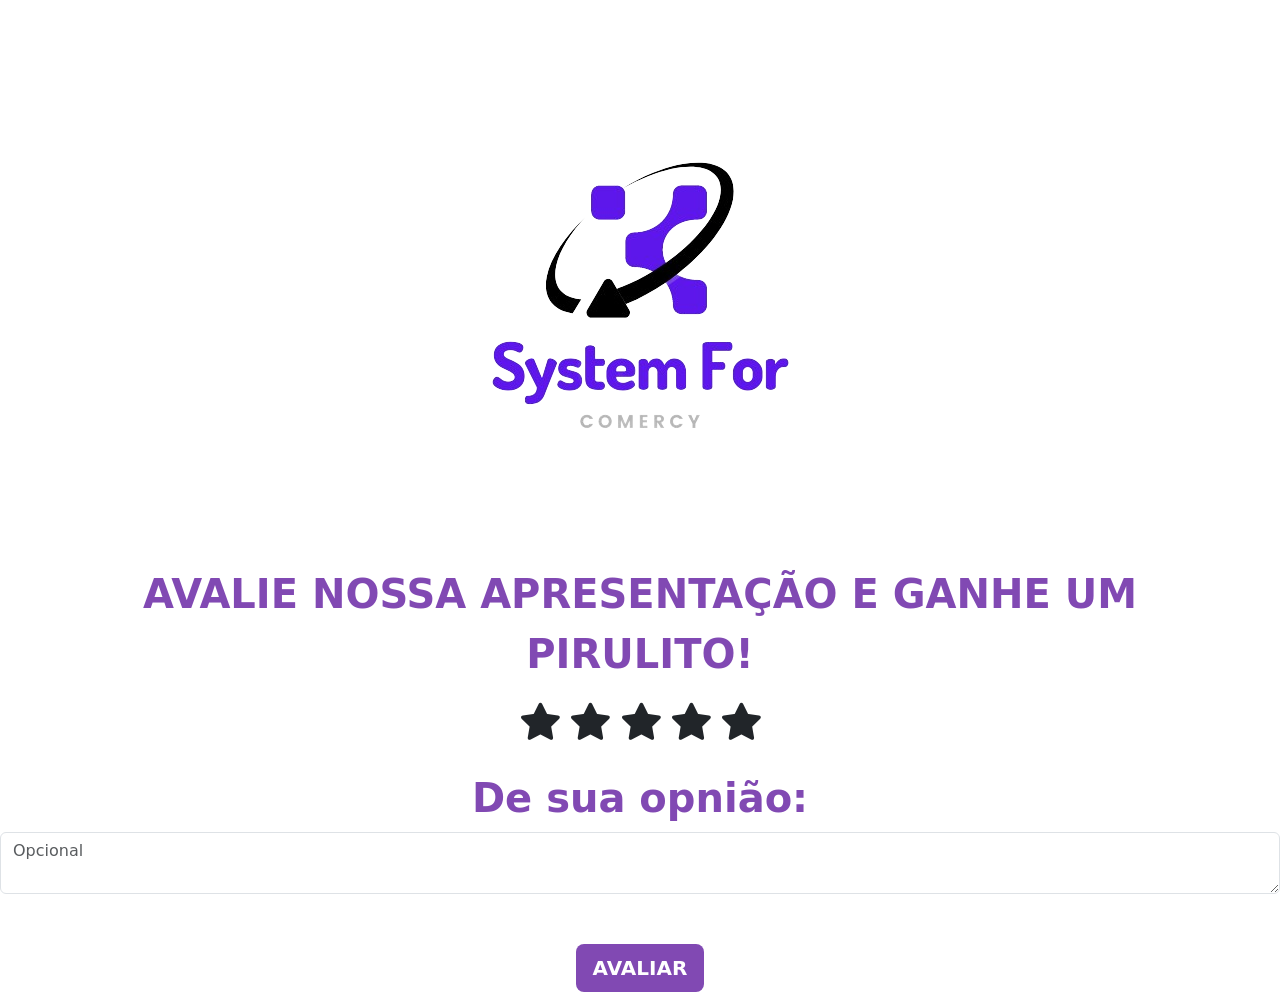
<file: SiteAvaliacao/index.html>
<!doctype html>
<html lang="pt-BR">
  <head>
    <meta charset="utf-8">
    <meta name="viewport" content="width=device-width, initial-scale=1">
    <title>SYSTEM FOR COMERCY</title>
    <link rel="icon" type="image/x-icon" href="1-removebg-preview.png">
    <style>
        .checked {
            color: rgb(153, 129, 216);
        }
    </style>
    <script src="https://cdnjs.cloudflare.com/ajax/libs/jquery/3.2.1/jquery.min.js" crossorigin="anonymous"></script>
    <link rel="stylesheet" href="https://cdnjs.cloudflare.com/ajax/libs/font-awesome/4.7.0/css/font-awesome.min.css">
    <link href="https://cdn.jsdelivr.net/npm/bootstrap@5.2.3/dist/css/bootstrap.min.css" rel="stylesheet" crossorigin="anonymous">
  </head>
  <body style="align-items: center; text-align: center; background-color: rgb(255, 255, 255);">
        <img src="1-removebg-preview.png" class="rounded mx-auto d-block mt-5" alt="Empresa">
        <div class="container">
            <p style="color: rgb(129, 73, 179);" class="fs-1 fw-bold m-3">AVALIE NOSSA APRESENTAÇÃO E GANHE UM PIRULITO!</p>
        </div>

        <div class="container" style="align-items: center; text-align: center;">
            <span id="star1" class="fs-1 fw-bold fa fa-star m-1" onclick='preencheEstrela(1);'></span>
            <span id="star2" class="fs-1 fw-bold fa fa-star m-1" onclick='preencheEstrela(2);'></span>
            <span id="star3" class="fs-1 fw-bold fa fa-star m-1" onclick='preencheEstrela(3);'></span>
            <span id="star4" class="fs-1 fw-bold fa fa-star m-1" onclick='preencheEstrela(4);'></span>
            <span id="star5" class="fs-1 fw-bold fa fa-star m-1" onclick='preencheEstrela(5);'></span>
            <p style="color: rgb(129, 73, 179);" class="fs-1 fw-bold m-3" id="nota"></p>
        </div>

        <div class="mb-3">
            <label class="form-label fs-1 fw-bold m-1" style="color: rgb(129, 73, 179);">De sua opnião: </label>
            <textarea class="form-control" placeholder="Opcional" maxlength="100" id="textarea"></textarea>
        </div>

        <div class="container" style="margin-top: 50px;">
            <button class="btn btn-lg" style="font-weight: bold; background-color: rgb(129, 73, 179); color: white;" onclick="avaliar();">AVALIAR</button>
        </div>
        

        <div id="msgalert" hidden="hidden">
            <div class="alert alert-danger align-items-center mt-5" role="alert">
                <svg xmlns="http://www.w3.org/2000/svg" width="24" height="24" fill="currentColor" class="bi bi-exclamation-triangle-fill flex-shrink-0 me-2" viewBox="0 0 16 16" role="img" aria-label="Warning:">
                  <path d="M8.982 1.566a1.13 1.13 0 0 0-1.96 0L.165 13.233c-.457.778.091 1.767.98 1.767h13.713c.889 0 1.438-.99.98-1.767L8.982 1.566zM8 5c.535 0 .954.462.9.995l-.35 3.507a.552.552 0 0 1-1.1 0L7.1 5.995A.905.905 0 0 1 8 5zm.002 6a1 1 0 1 1 0 2 1 1 0 0 1 0-2z"/>
                </svg>
                <div>
                  Nenhuma avaliação feita!
                </div>
            </div>
        </div>
    <script src="https://cdn.jsdelivr.net/npm/bootstrap@5.2.3/dist/js/bootstrap.bundle.min.js" integrity="sha384-kenU1KFdBIe4zVF0s0G1M5b4hcpxyD9F7jL+jjXkk+Q2h455rYXK/7HAuoJl+0I4" crossorigin="anonymous"></script>
    <script>
        function avaliar() {
            if(!$("#star1").attr("class").includes('checked')){
                $('#msgalert').removeAttr('hidden');
            }
            else{
                window.open('pag2.php?avaliacao='+$('#textarea').val()+'&estrela='+$('#nota').html(), '_self');
            }
        }

        function preencheEstrela(estrela) {
            $('#msgalert').attr('hidden', 'hidden');
            removeEstelas();
            switch (estrela) {
                case 1:
                    $("#star1").addClass("checked");
                    $("#nota").html("PÉSSIMO");
                    break;

                case 2:
                    $("#star1").addClass("checked");
                    $("#star2").addClass("checked");
                    $("#nota").html("RUIM");
                    break;
                
                case 3:
                    $("#star1").addClass("checked");
                    $("#star2").addClass("checked");
                    $("#star3").addClass("checked");
                    $("#nota").html("REGULAR");
                    break;
                
                case 4:
                    $("#star1").addClass("checked");
                    $("#star2").addClass("checked");
                    $("#star3").addClass("checked");
                    $("#star4").addClass("checked");
                    $("#nota").html("BOM");
                    break;

                case 5:
                    $("#star1").addClass("checked");
                    $("#star2").addClass("checked");
                    $("#star3").addClass("checked");
                    $("#star4").addClass("checked");
                    $("#star5").addClass("checked");
                    $("#nota").html("ÓTIMO");
                    break;
            }
        }
        
        function removeEstelas() {
            $("#star1").removeClass("checked");
            $("#star2").removeClass("checked");
            $("#star3").removeClass("checked");
            $("#star4").removeClass("checked");
            $("#star5").removeClass("checked");
        }
    </script>
  </body>
</html>
</file>
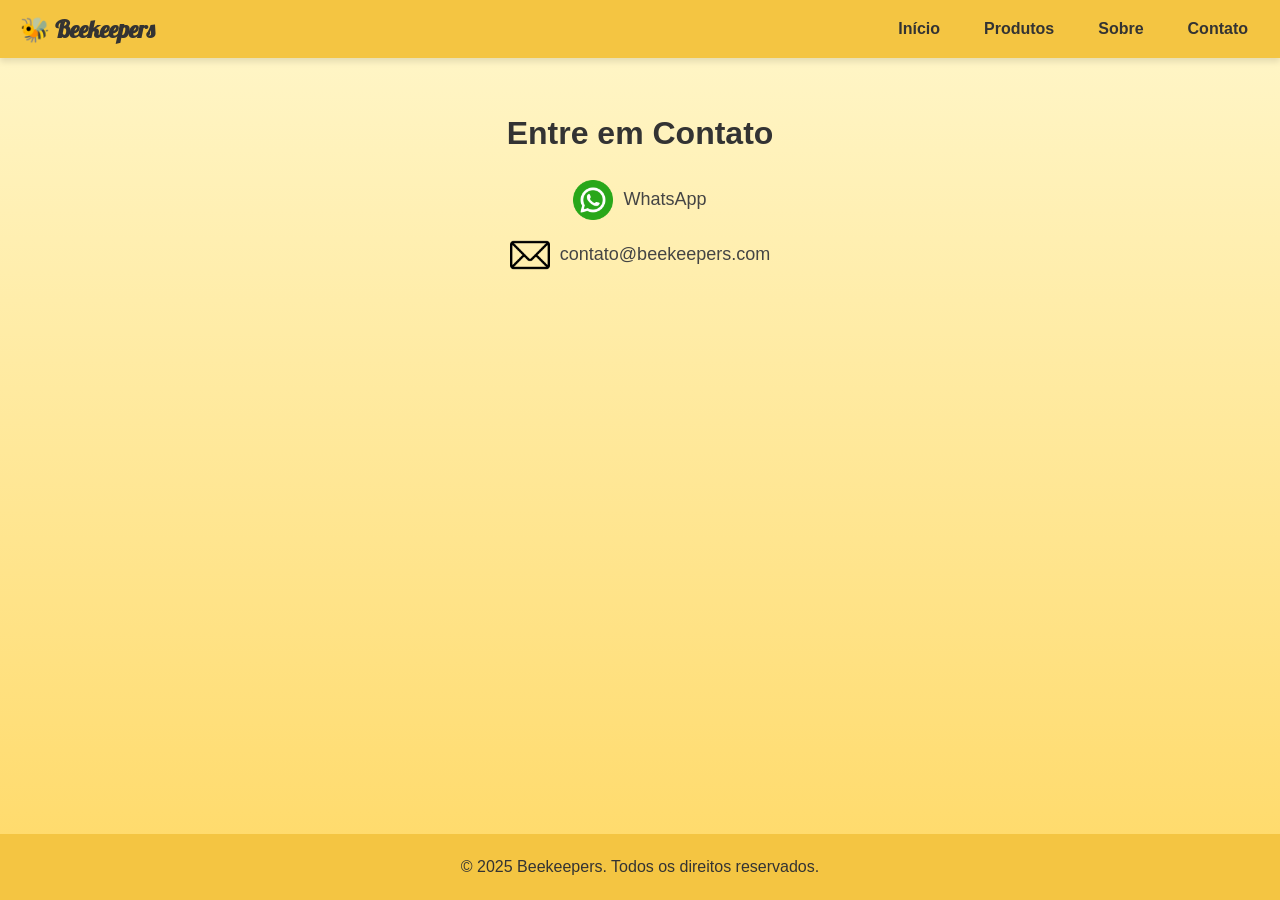
<file: abelhao/contato.html>
<!DOCTYPE html>
<html lang="pt-br">
<head>
    <meta charset="UTF-8">
    <meta name="viewport" content="width=device-width, initial-scale=1.0">
    <link rel="stylesheet" href="styles.css">
    <link rel="icon" type="image/x-icon" href="img/colmeia-de-abelhas.png">
    <title>Contato</title>
    <!-- Adicionando o link para a fonte Lobster -->
    <link href="https://fonts.googleapis.com/css2?family=Lobster&display=swap" rel="stylesheet">
    <link href="https://fonts.googleapis.com/css2?family=Lobster&display=swap" rel="stylesheet">
    <style>
        .contato-pagina {
            text-align: center;
            margin-top: 50px;
        }

        .contato-info {
            margin-top: 20px;
        }

        .contato-icone {
            width: 40px;
            margin-right: 10px;
            vertical-align: middle;
        }

        .contato-info a, .contato-info p {
            font-size: 18px;
            margin: 15px 0;
            text-decoration: none;
            color: #444;
        }

        .contato-info a:hover {
            color: #007bff;
        }

        .logo {
            font-size: 24px;
            font-family: 'Lobster', cursive; /* Agora a fonte Lobster deve funcionar corretamente */
        }

        html, body {
            margin: 0;
            padding: 0;
            height: 100%; /* Garante que a altura total seja usada */
            display: flex;
            flex-direction: column; /* Organiza os elementos verticalmente */
        }

        main {
            flex: 1; /* Faz o conteúdo principal ocupar o espaço restante */
        }

        footer {
            background-color: #f4c542;
            color: #333;
            text-align: center;
            padding: 20px 0;
            margin-top: auto; /* Empurra o footer para o final */
        }
    </style>
    <script>
        // Abrir modal
        document.querySelector('a[href="#contato"]').addEventListener('click', function (event) {
            event.preventDefault();
            document.getElementById('contato-modal').style.display = 'flex';
        });

        // Fechar modal
        function fecharModal() {
            document.getElementById('contato-modal').style.display = 'none';
        }
    </script>
</head>
<body>
    <header>
        <div class="logo">🐝 Beekeepers</div>
        <nav>
            <ul class="menu">
                <li><a href="index.html">Início</a></li>
                <li><a href="menu.html">Produtos</a></li>
                <li><a href="sobre.html">Sobre</a></li>
                <li><a href="contato.html">Contato</a></li>
            </ul>
        </nav>
    </header>

    <main class="contato-pagina">
        <h1>Entre em Contato</h1>
        <div class="contato-info">
            <a href="https://wa.me/5551999999999" target="_blank">
                <img src="img/whatsapp.png" alt="WhatsApp" class="contato-icone">
                WhatsApp
            </a>
            <p>
                <img src="img/e-mail.png" alt="E-mail" class="contato-icone">
                contato@beekeepers.com
            </p>
        </div>
    </main>

          <!--Libra-->
        
          <div vw class="enabled">
            <div vw-access-button class="active"></div>
            <div vw-plugin-wrapper>
              <div class="vw-plugin-top-wrapper"></div>
            </div>
          </div>
          <script src="https://vlibras.gov.br/app/vlibras-plugin.js"></script>
          <script>
            new window.VLibras.Widget('https://vlibras.gov.br/app');
          </script>

    <footer>
        <p>&copy; 2025 Beekeepers. Todos os direitos reservados.</p>
    </footer>
</body>
</html>
</file>
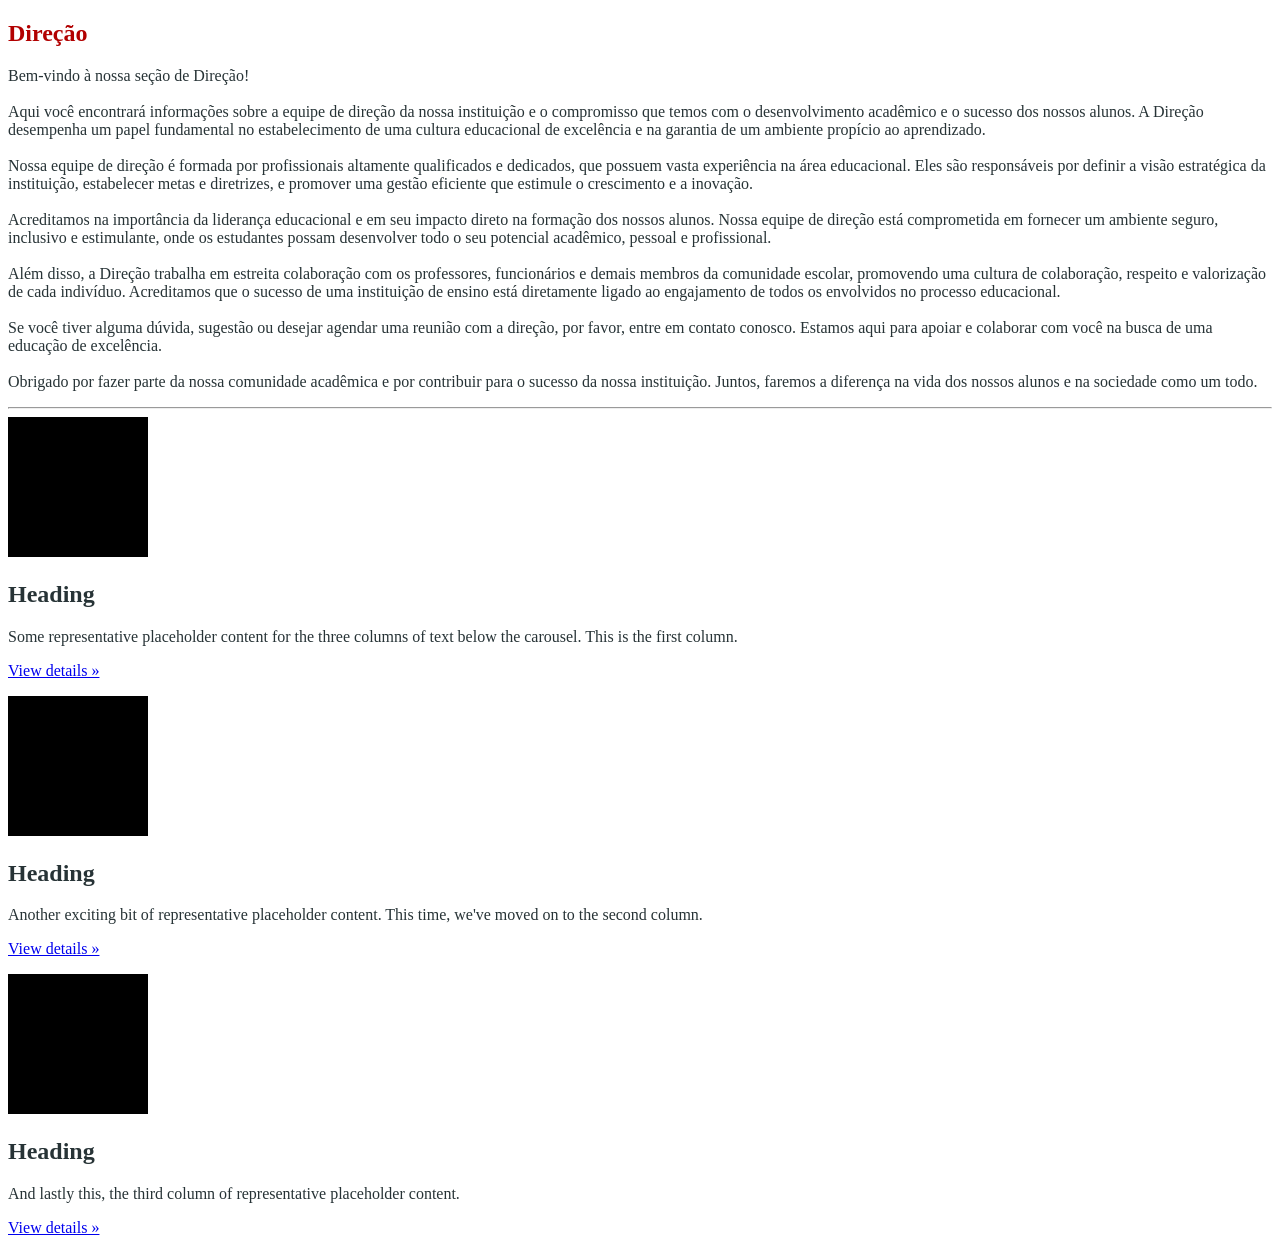
<file: site_etec/CSS/HTML/Direcao.html>
<!DOCTYPE html>
<html lang="en">
<head>
    <meta charset="UTF-8">
    <meta name="viewport" content="width=device-width, initial-scale=1.0">
    <title>Document</title>
</head>
  <style>
      body{
        color: #273336;
    }
    </style>
<body>
     <h2 class="pb-2 border-bottom" style="color: rgb(178, 0, 0);">Direção</h2>
     <div class="row featurette">
  <div class="col-md-7">
    <p class="lead">
Bem-vindo à nossa seção de Direção!
<br>
<br>
Aqui você encontrará informações sobre a equipe de direção da nossa instituição e o compromisso que temos com o desenvolvimento acadêmico e o sucesso dos nossos alunos. A Direção desempenha um papel fundamental no estabelecimento de uma cultura educacional de excelência e na garantia de um ambiente propício ao aprendizado.
<br>
<br>
Nossa equipe de direção é formada por profissionais altamente qualificados e dedicados, que possuem vasta experiência na área educacional. Eles são responsáveis por definir a visão estratégica da instituição, estabelecer metas e diretrizes, e promover uma gestão eficiente que estimule o crescimento e a inovação.
<br>
<br>
Acreditamos na importância da liderança educacional e em seu impacto direto na formação dos nossos alunos. Nossa equipe de direção está comprometida em fornecer um ambiente seguro, inclusivo e estimulante, onde os estudantes possam desenvolver todo o seu potencial acadêmico, pessoal e profissional.
<br>
<br>
Além disso, a Direção trabalha em estreita colaboração com os professores, funcionários e demais membros da comunidade escolar, promovendo uma cultura de colaboração, respeito e valorização de cada indivíduo. Acreditamos que o sucesso de uma instituição de ensino está diretamente ligado ao engajamento de todos os envolvidos no processo educacional.
<br>
<br>
Se você tiver alguma dúvida, sugestão ou desejar agendar uma reunião com a direção, por favor, entre em contato conosco. Estamos aqui para apoiar e colaborar com você na busca de uma educação de excelência.
<br>
<br>
Obrigado por fazer parte da nossa comunidade acadêmica e por contribuir para o sucesso da nossa instituição. Juntos, faremos a diferença na vida dos nossos alunos e na sociedade como um todo.
    </p>
  </div>
</div>

<hr class="featurette-divider"> </hr>

    <div class="row">
        <div class="col-lg-4">
          <svg class="bd-placeholder-img rounded-circle" width="140" height="140" xmlns="http://www.w3.org/2000/svg" role="img" aria-label="Placeholder" preserveAspectRatio="xMidYMid slice" focusable="false"><title>Placeholder</title><rect width="100%" height="100%" fill="var(--bs-secondary-color)"/></svg>
          <h2 class="fw-normal">Heading</h2>
          <p>Some representative placeholder content for the three columns of text below the carousel. This is the first column.</p>
          <p><a class="btn btn-secondary" href="#">View details &raquo;</a></p>
        </div><!-- /.col-lg-4 -->
        <div class="col-lg-4">
          <svg class="bd-placeholder-img rounded-circle" width="140" height="140" xmlns="http://www.w3.org/2000/svg" role="img" aria-label="Placeholder" preserveAspectRatio="xMidYMid slice" focusable="false"><title>Placeholder</title><rect width="100%" height="100%" fill="var(--bs-secondary-color)"/></svg>
          <h2 class="fw-normal">Heading</h2>
          <p>Another exciting bit of representative placeholder content. This time, we've moved on to the second column.</p>
          <p><a class="btn btn-secondary" href="#">View details &raquo;</a></p>
        </div><!-- /.col-lg-4 -->
        <div class="col-lg-4">
          <svg class="bd-placeholder-img rounded-circle" width="140" height="140" xmlns="http://www.w3.org/2000/svg" role="img" aria-label="Placeholder" preserveAspectRatio="xMidYMid slice" focusable="false"><title>Placeholder</title><rect width="100%" height="100%" fill="var(--bs-secondary-color)"/></svg>
          <h2 class="fw-normal">Heading</h2>
          <p>And lastly this, the third column of representative placeholder content.</p>
          <p><a class="btn btn-secondary" href="#">View details &raquo;</a></p>
        </div><!-- /.col-lg-4 -->
      </div>
</body>
</html>
</file>
<file: abelhao/styles.css>
* {
    margin: 0;
    padding: 0;
    font-family: 'Rubik', sans-serif;
}

body {
    line-height: 1.6;
    color: #333;
    background: linear-gradient(180deg, #fff7cc, #ffd966);
}

header {
    background-color: #f4c542;
    display: flex;
    justify-content: space-between;
    align-items: center;
    padding: 10px 20px;
    box-shadow: 0px 4px 6px rgba(0, 0, 0, 0.1);
}

header .logo {
    font-size: 24px;
    font-weight: bold;
    color: #333;
    font-size: 24px;
    font-family: 'Lobster', cursive;
    
}

header .menu {
    list-style: none;
    display: flex;
    gap: 20px;
}

header .menu li {
    display: inline;
}

header .menu a {
    text-decoration: none;
    color: #333;
    font-weight: bold;
    padding: 8px 12px;
    border-radius: 4px;
    transition: background-color 0.3s ease;
}

header .menu a:hover {
    background-color: #ffe58a;
}

.hero {
    text-align: center;
    padding: 50px 20px;
    background: linear-gradient(180deg, #ffe58a, #f4c542);
}

.hero h1 {
    font-size: 36px;
    color: #333;
}

.hero p {
    font-size: 18px;
    margin: 20px 0;
}

.hero .cta {
    background-color: #333;
    color: #fff;
    padding: 10px 20px;
    border-radius: 4px;
    text-decoration: none;
    font-weight: bold;
    transition: background-color 0.3s ease;
}

.hero .cta:hover {
    background-color: #ffe58a;
    color: #333;
}

.produtos {
    padding: 40px 20px;
    background-color: #fffde7;
}

.produtos h2 {
    text-align: center;
    font-size: 28px;
    margin-bottom: 20px;
    color: #333;
}

.produtos-container {
    display: flex;
    gap: 20px;
    justify-content: center;
    flex-wrap: wrap;
}

.produto {
    background-color: #fff;
    border: 1px solid #ddd;
    border-radius: 8px;
    box-shadow: 0 4px 6px rgba(0, 0, 0, 0.1);
    text-align: center;
    padding: 20px;
    width: 250px;
    transition: transform 0.3s ease;
}

.produto:hover {
    transform: scale(1.05);
}

.produto img {
    width: 100%;
    border-radius: 8px;
    margin-bottom: 10px;
}

.produto h3 {
    color: #333;
    font-size: 20px;
    margin-bottom: 10px;
}

.produto p {
    font-size: 16px;
    margin-bottom: 20px;
    color: #666;
}

.produto button {
    background-color: #333;
    color: #fff;
    padding: 10px 20px;
    border: none;
    border-radius: 4px;
    cursor: pointer;
    transition: background-color 0.3s ease;
}

.produto button:hover {
    background-color: #ffe58a;
    color: #333;
}

.sobre,
.contato {
    padding: 40px 20px;
    background-color: #fffde7;
    text-align: center;
}

footer {
    text-align: center;
    background-color: #f4c542;
    color: #333;
    padding: 10px 0;
    margin-top: 20px;
}

/* Modal contato */
.modal {
    display: none;
    position: fixed;
    z-index: 1000;
    left: 0;
    top: 0;
    width: 100%;
    height: 100%;
    background-color: rgba(0, 0, 0, 0.8);
    justify-content: center;
    align-items: center;
}

.modal-content {
    background: #fff;
    padding: 20px;
    border-radius: 10px;
    text-align: center;
    max-width: 400px;
    width: 80%;
}

.close-button {
    position: absolute;
    top: 15px;
    right: 20px;
    font-size: 24px;
    cursor: pointer;
}

.contato-info {
    margin-top: 20px;
}

.contato-icone {
    width: 30px;
    margin-right: 10px;
    vertical-align: middle;
}

.contato-info a, .contato-info p {
    display: flex;
    align-items: center;
    justify-content: center;
    font-size: 18px;
    margin: 10px 0;
    text-decoration: none;
    color: #444;
}

.contato-info a:hover {
    color: #007bff;
}
</file>
